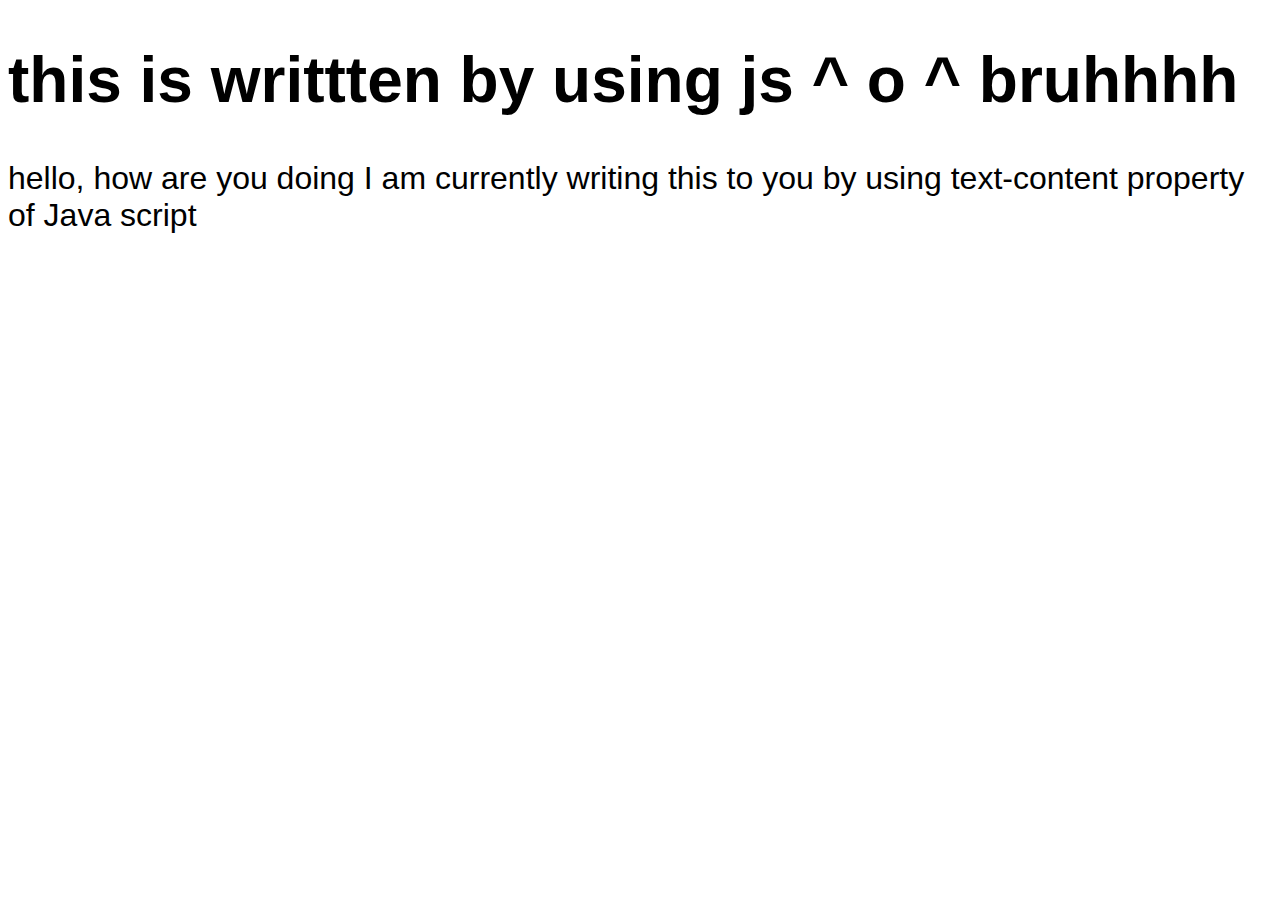
<file: basic/index.html>
<!DOCTYPE html>
<html lang="en">
<head>
    <meta charset="UTF-8">
    <meta name="viewport" con
    tent="width=device-width, initial-scale=1.0">
    <title>idk</title>
   <link rel="stylesheet"  href="style.css">
    
</head>
<body>
    
    <h1 id = "myh1"></h1>
    <p id ="myp"></p>
    

   <script src="index.js"></script> 
</body>
</html>
</file>
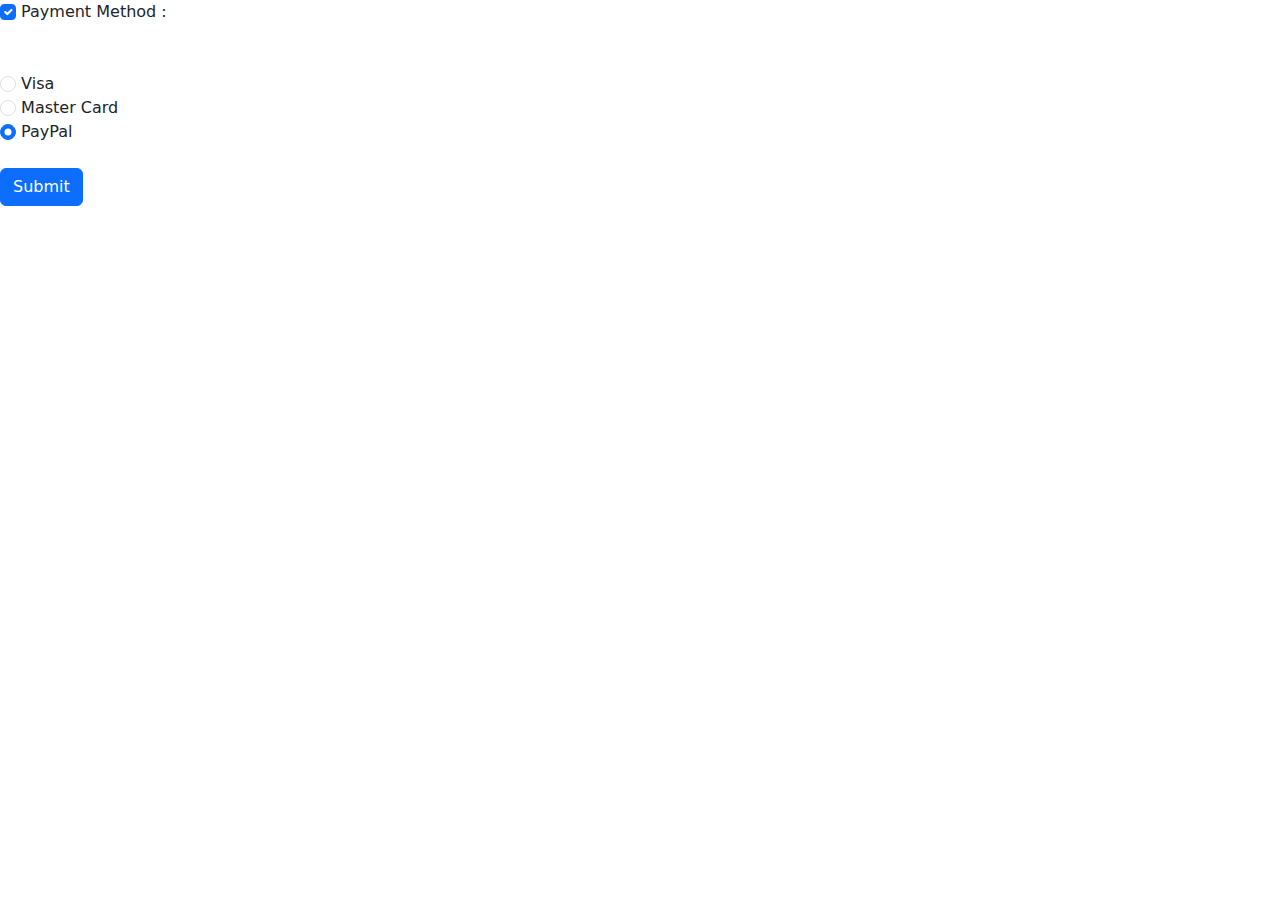
<file: checked/index.html>
<!doctype html>
<html lang="en">
  <head>
    <meta charset="utf-8">
    <meta name="viewport" content="width=device-width, initial-scale=1">
    <title>checked</title>
    <link href="https://cdn.jsdelivr.net/npm/bootstrap@5.3.3/dist/css/bootstrap.min.css" rel="stylesheet" integrity="sha384-QWTKZyjpPEjISv5WaRU9OFeRpok6YctnYmDr5pNlyT2bRjXh0JMhjY6hW+ALEwIH" crossorigin="anonymous">
  </head>
  <body>


    
       
        <input class="form-check-input" type="checkbox" value="" id="flexCheckChecked" checked>
        <label class="form-check-label" for="">
          Payment Method :
        </label>
     

        <br>
        <br>
        <br>





    
        <input class="form-check-input" type="radio" name="flexRadioDefault" id="flexRadioDefault1">
        <label class="form-check-label" for="flexRadioDefault1">
          Visa
        </label>
        <br>
     
        <input class="form-check-input" type="radio" name="flexRadioDefault" id="flexRadioDefault2" checked>
        <label class="form-check-label" for="flexRadioDefault2">
         Master Card
        </label>
        <br>
        <input class="form-check-input" type="radio" name="flexRadioDefault" id="flexRadioDefault3" checked>
        <label class="form-check-label" for="flexRadioDefault3">
         PayPal
        </label>
        <br>
        <br>
        <!--  if we use same name for different radio buttons then only one of them can be seleccted --> 

        <input class="btn btn-primary" type="submit" value="Submit" id="submit">       

        <p id="myp"></p>
        <p id="myp2"></p>

        
    <script src="index.js" ></script>
    <script src="https://cdn.jsdelivr.net/npm/bootstrap@5.3.3/dist/js/bootstrap.bundle.min.js" integrity="sha384-YvpcrYf0tY3lHB60NNkmXc5s9fDVZLESaAA55NDzOxhy9GkcIdslK1eN7N6jIeHz" crossorigin="anonymous"></script>
  </body>
</html>
</file>
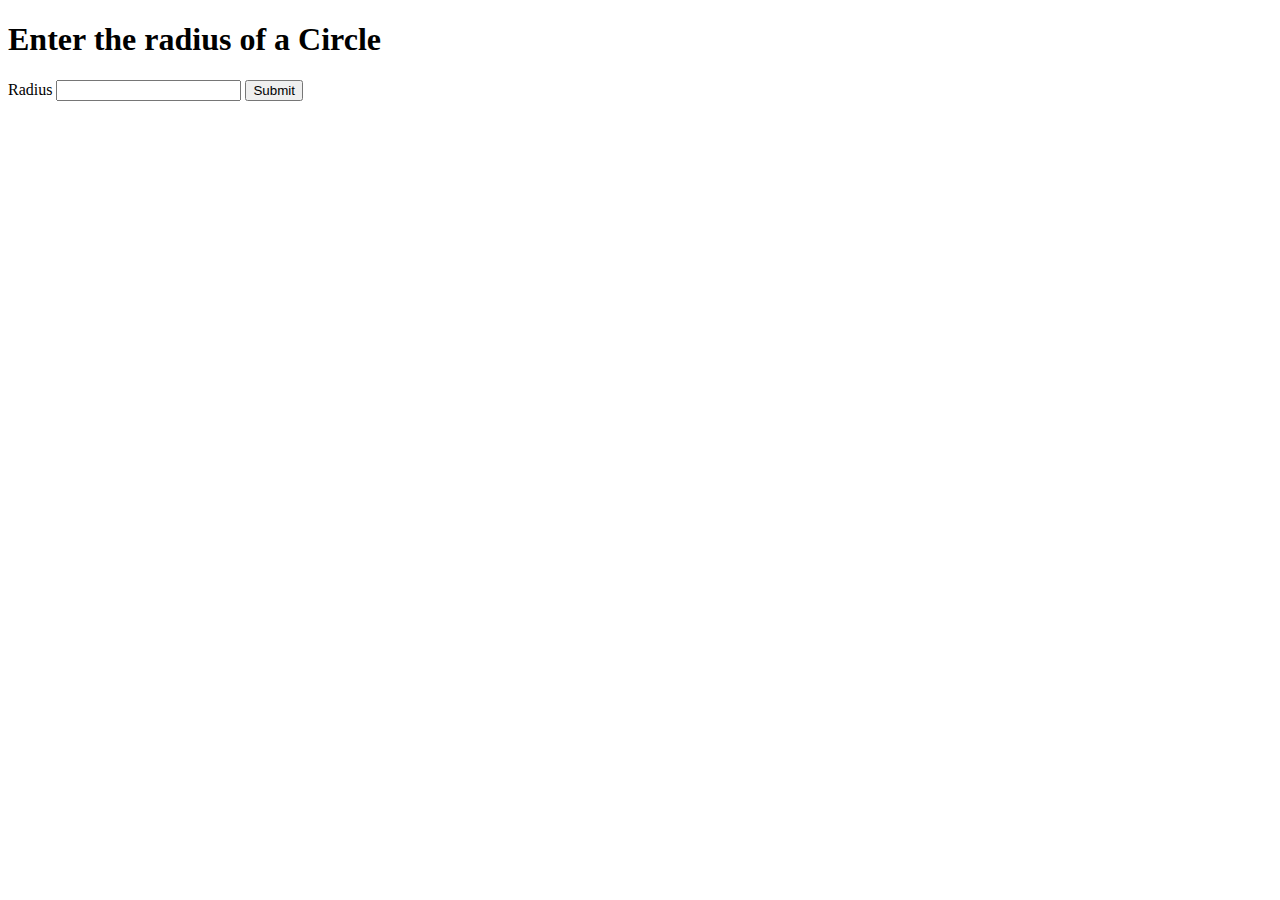
<file: constants/index.html>
<!DOCTYPE html>
<html lang="en">
<head>
    <meta charset="UTF-8">
    <meta name="viewport" con
    tent="width=device-width, initial-scale=1.0">
    <title>idk</title>
    
    
</head>
<body>
    
  <h1 id = "myh1">Enter the radius of a Circle </h1>
  <label for="">Radius </label>
  <input id="mytext" type="text">
  <button id ="mysubmit">Submit</button>

  <h3 id ="myh3"></h3>

    <script src="index.js"></script>
</body>
</html>
</file>
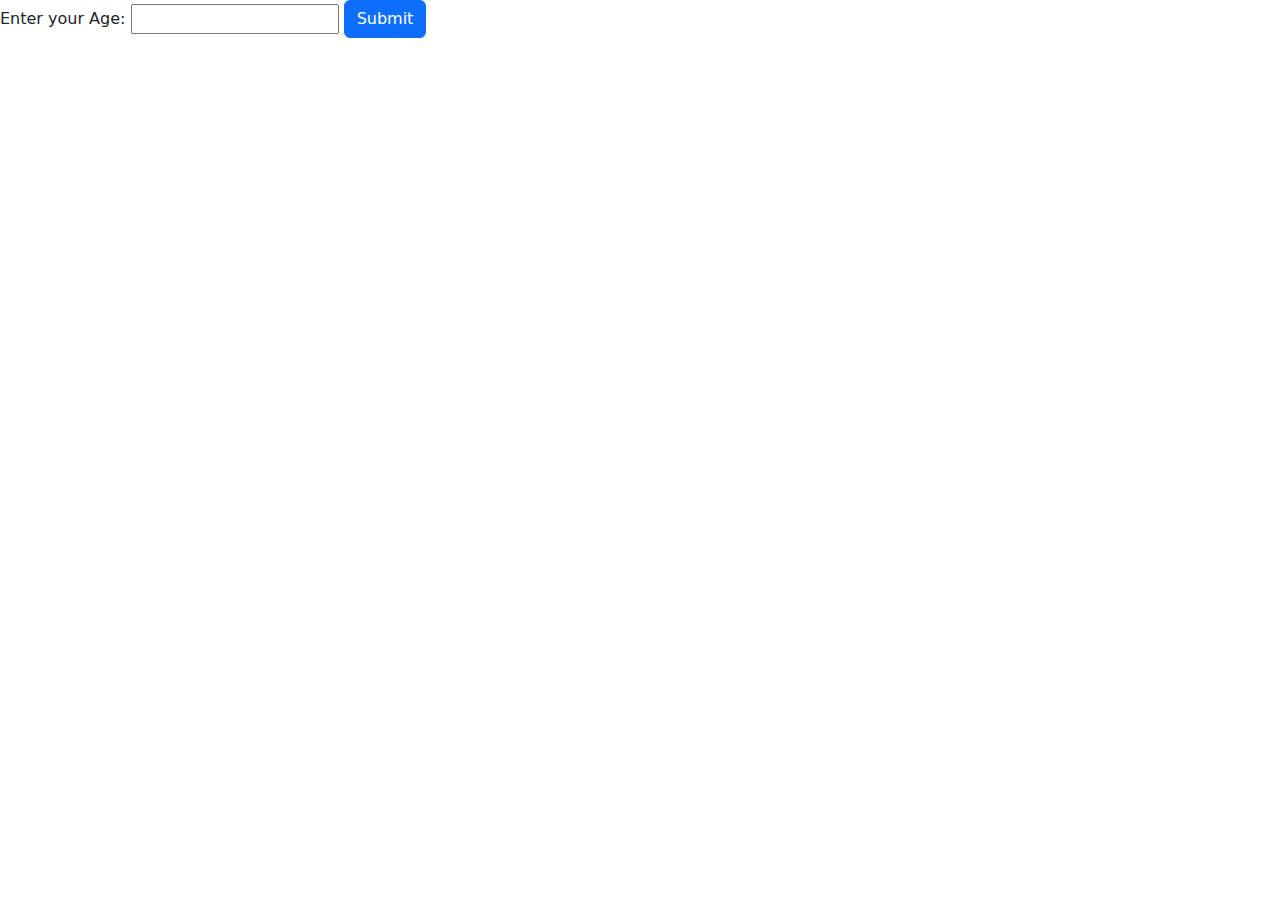
<file: ifElse/index.html>
<!doctype html>
<html lang="en">
  <head>
    <meta charset="utf-8">
    <meta name="viewport" content="width=device-width, initial-scale=1">
    <title>Bootstrap demo</title>
    <link href="https://cdn.jsdelivr.net/npm/bootstrap@5.3.3/dist/css/bootstrap.min.css" rel="stylesheet" integrity="sha384-QWTKZyjpPEjISv5WaRU9OFeRpok6YctnYmDr5pNlyT2bRjXh0JMhjY6hW+ALEwIH" crossorigin="anonymous">
  </head>
  <body>


    
          <label for="" class="">Enter your Age:</label>
          <input id="mytext" type="text">
        
          <button type="submit" id="mysubmit" class="btn btn-primary">Submit</button>

          <p id="result"></p>
     

    
        




    <script src="index.js"></script>
    <script src="https://cdn.jsdelivr.net/npm/bootstrap@5.3.3/dist/js/bootstrap.bundle.min.js" integrity="sha384-YvpcrYf0tY3lHB60NNkmXc5s9fDVZLESaAA55NDzOxhy9GkcIdslK1eN7N6jIeHz" crossorigin="anonymous"></script>
  </body>
</html>
</file>
<file: basic/style.css>
body{

    font-family: Verdana, Geneva, Tahoma, sans-serif;
    font-size: 2em; /*  2 em means 400 percent */
}
</file>
